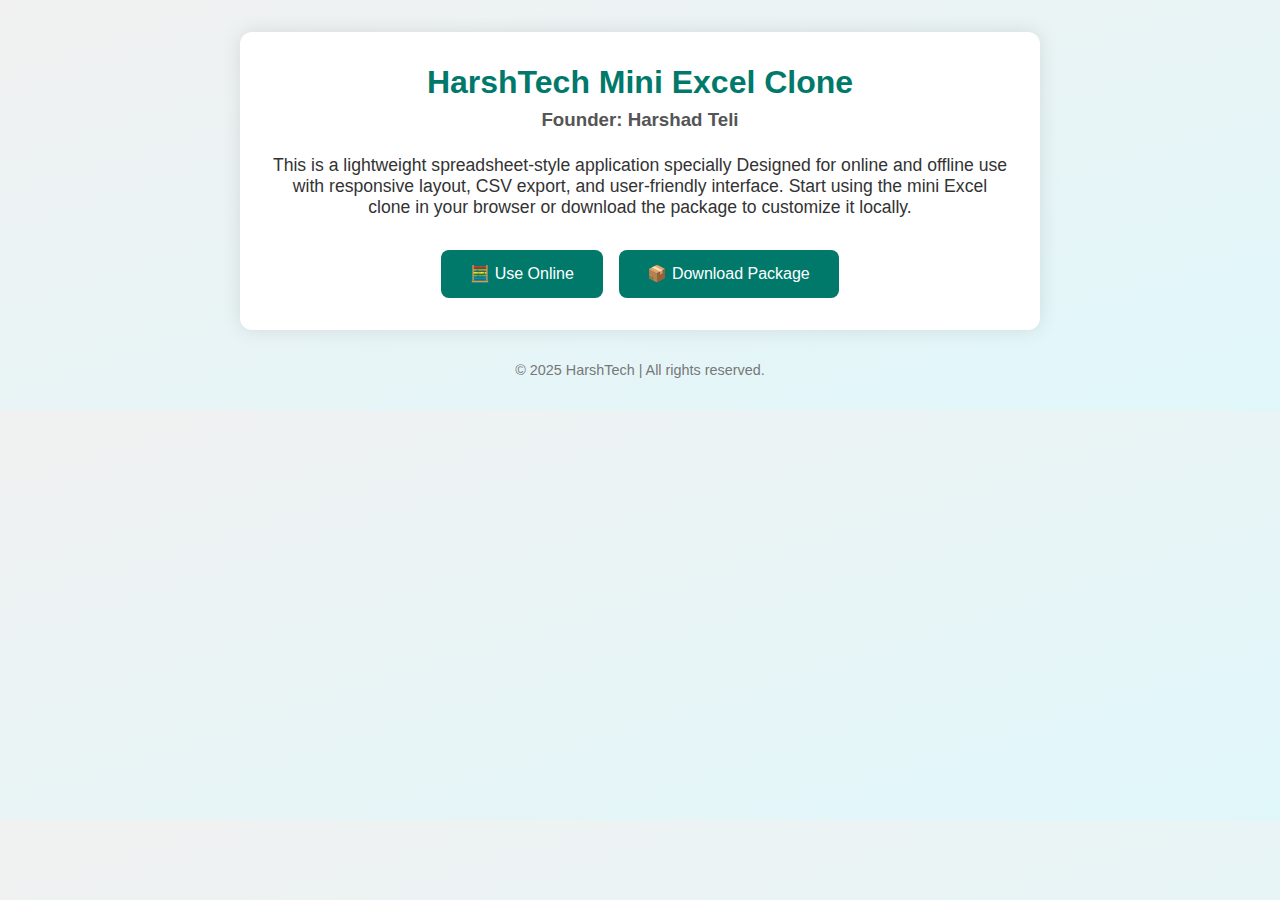
<file: index.html>
<!DOCTYPE html>
<html lang="en">
<head>
  <meta charset="UTF-8" />
  <meta name="viewport" content="width=device-width, initial-scale=1.0"/>
  <title>HarshTech Excel Clone</title>
  <link rel="stylesheet" href="./assets/CSS/style.css">
  <link rel="shortcut icon" href="./assets/IMAGES/harshtech.jpg" type="image/x-icon">
  <style>
   
  </style>
</head>
<body>
  <div class="container">
    <h1>HarshTech Mini Excel Clone</h1>
    <h3>Founder: Harshad Teli</h3>
    <p>
      This is a lightweight spreadsheet-style application specially
      Designed for online and offline use with responsive layout, CSV export, and user-friendly interface.
      Start using the mini Excel clone in your browser or download the package to customize it locally.
    </p>
    <div class="btns">
      <a href="#"><button id="obtn">🧮 Use Online</button></a>
     <a href="#"><button id="dbtn">📦 Download Package</button></a>
    </div>
  </div>
  <div class="footer">
    &copy; 2025 HarshTech |  All rights reserved.
  </div>
  <audio src="./assets/VOICE/download.mp3" id="download"></audio>
  <audio src="./assets/VOICE/open.mp3" id="open"></audio>
  <script>
    const dbtn = document.getElementById("dbtn");
    const download = document.getElementById("download");
    dbtn.addEventListener("click", () => {
      download.play();
       setTimeout(() => {
      window.open("https://github.com/harshadteli/web-excel/releases/tag/v1.0.0")
    }, dbtn.duration * 1000);
});
      
    const obtn = document.getElementById("obtn");
    const open = document.getElementById("open");
    obtn.addEventListener("click", () => {
      open.play();
       setTimeout(() => {
     window.location.href="./assets/PAGES/excel.html";
    }, open.duration * 1050);
      

    });
  </script>
  <script src="./assets/JS/prevent.js"></script>
</body>
</html>
</file>
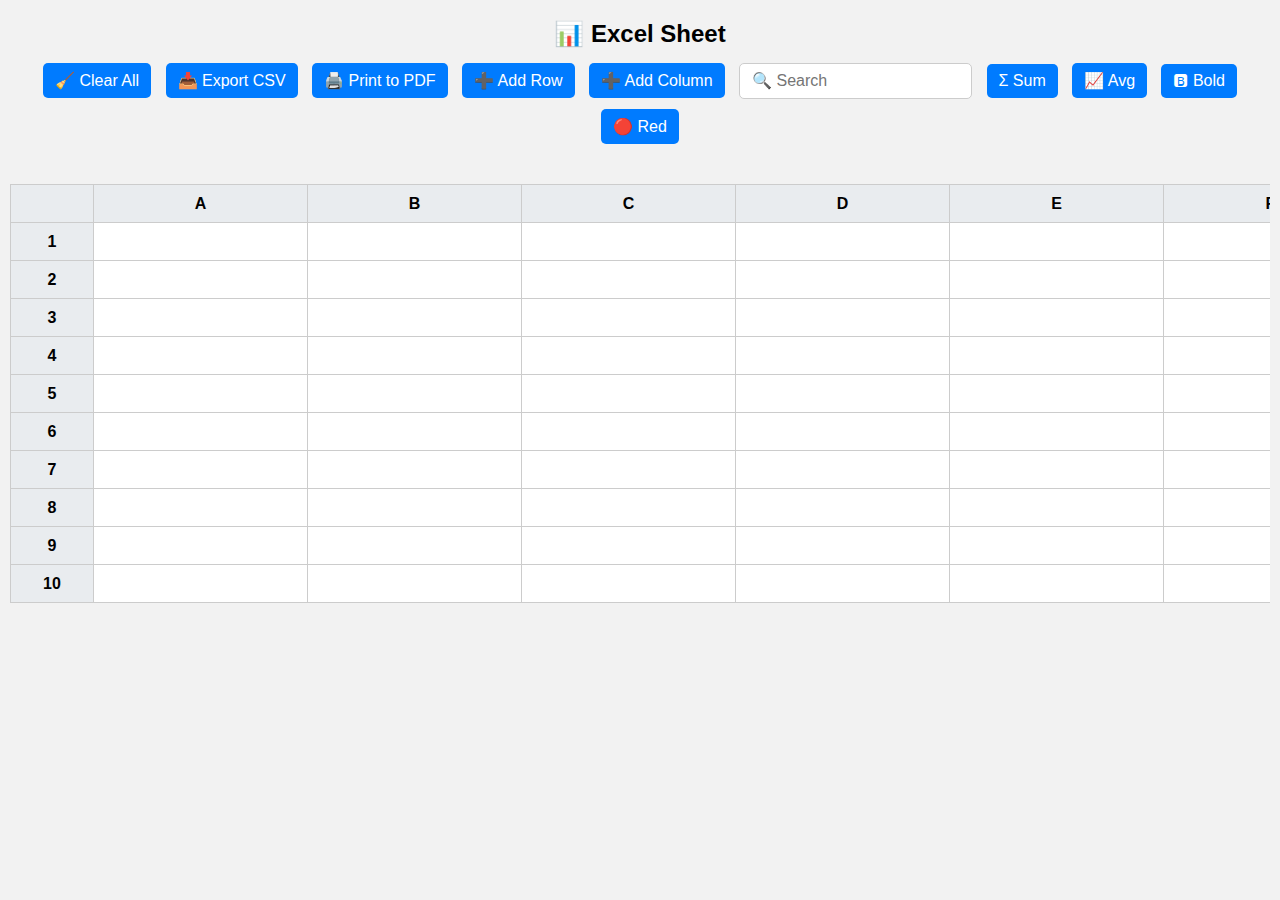
<file: assets/PAGES/excel.html>
<!DOCTYPE html>
<html lang="en">
<head>
  <meta charset="UTF-8" />
  <meta name="viewport" content="width=device-width, initial-scale=1.0"/>
  <title>Full Excel Sheet</title>
  <link rel="stylesheet" href="../CSS/excel.css">
  <link rel="shortcut icon" href="../IMAGES/harshtech.jpg" type="image/x-icon">
</head>
<body>

  <h2>📊  Excel Sheet</h2>
  <div id="controls">
    <button onclick="clearAll()">🧹 Clear All</button>
    <button onclick="exportToCSV()">📥 Export CSV</button>
    <button onclick="printPDF()">🖨️ Print to PDF</button>
    <button onclick="addRow()">➕ Add Row</button>
    <button onclick="addColumn()">➕ Add Column</button>
    <input type="text" id="searchInput" placeholder="🔍 Search" oninput="searchTable()">
    <button onclick="sumColumn()">Σ Sum</button>
    <button onclick="avgColumn()">📈 Avg</button>
    <button onclick="toggleBold()">🅱 Bold</button>
    <button onclick="toggleRed()">🔴 Red</button>
  </div>

  <div id="formula-hint"></div>
  <div id="excel-container">
    <table id="excel-sheet"></table>
  </div>
<script src="../JS/excel.js"></script>
<script src="../JS/prevent.js"></script>
</body>
</html>
</file>
<file: assets/CSS/style.css>
* {
      margin: 0;
      padding: 0;
      box-sizing: border-box;
    }
    body {
      font-family: "Segoe UI", sans-serif;
      background: linear-gradient(to bottom right, #f1f1f1, #e0f7fa);
      color: #333;
      display: flex;
      flex-direction: column;
      align-items: center;
      padding: 2rem;
    }
    .container {
      max-width: 800px;
      background: #fff;
      padding: 2rem;
      border-radius: 12px;
      box-shadow: 0 0 20px rgba(0,0,0,0.1);
      text-align: center;
    }
    h1 {
      color: #00796b;
      margin-bottom: 0.5rem;
    }
    h3 {
      color: #555;
      margin-bottom: 1.5rem;
    }
    p {
      font-size: 1.1rem;
      margin-bottom: 2rem;
    }
    .btns {
      display: flex;
      flex-wrap: wrap;
      justify-content: center;
      gap: 1rem;
    }
     a button {
      background-color: #00796b;
      color: white;
      border: none;
      padding: 0.9rem 1.8rem;
      font-size: 1rem;
      border-radius: 8px;
      cursor: pointer;
      transition: 0.3s ease;
    }
    a button:hover {
      background-color: #004d40;
    }
    .footer {
      margin-top: 2rem;
      font-size: 0.9rem;
      color: #777;
    }

    @media (max-width: 600px) {
      .container {
        padding: 1.2rem;
      }
      h1 {
        font-size: 1.6rem;
      }
      p {
        font-size: 1rem;
      }
      a button {
        padding: 0.8rem 1.5rem;
        font-size: 0.9rem;
      }
    }
</file>
<file: assets/CSS/excel.css>
body {
      font-family: Arial, sans-serif;
      padding: 10px;
      margin: 0;
      background: #f2f2f2;
    }
    h2 {
      text-align: center;
      margin: 10px 0;
    }
    #controls {
      text-align: center;
      margin-bottom: 15px;
      flex-wrap: wrap;
    }
    button, input[type="text"] {
      padding: 8px 12px;
      margin: 5px;
      font-size: 1rem;
      border-radius: 5px;
      border: none;
      cursor: pointer;
    }
    button {
      background: #007bff;
      color: white;
    }
    button:hover {
      background: #0056b3;
    }
    input[type="text"] {
      border: 1px solid #ccc;
    }
    #excel-container {
      overflow-x: auto;
    }
    table {
      border-collapse: collapse;
      margin: auto;
      width: max-content;
      min-width: 100%;
      background: white;
    }
    th, td {
      border: 1px solid #ccc;
      min-width: 80px;
      height: 35px;
      text-align: center;
    }
    th {
      background-color: #e9ecef;
    }
    td {
      cursor: pointer;
      position: relative;
    }
    input.cell-input {
      width: 100%;
      height: 100%;
      border: none;
      text-align: center;
      outline: none;
      background: transparent;
      font-size: 1rem;
    }
    .highlight {
      background: yellow !important;
    }
    .bold {
      font-weight: bold;
    }
    .red {
      color: red;
    }
    #formula-hint {
      text-align: center;
      margin-top: 10px;
      font-size: 14px;
      color: #555;
      min-height: 20px;
    }
    @media (max-width: 768px) {
      th, td { min-width: 60px; height: 30px; }
      input.cell-input { font-size: 0.9rem; }
    }
</file>
